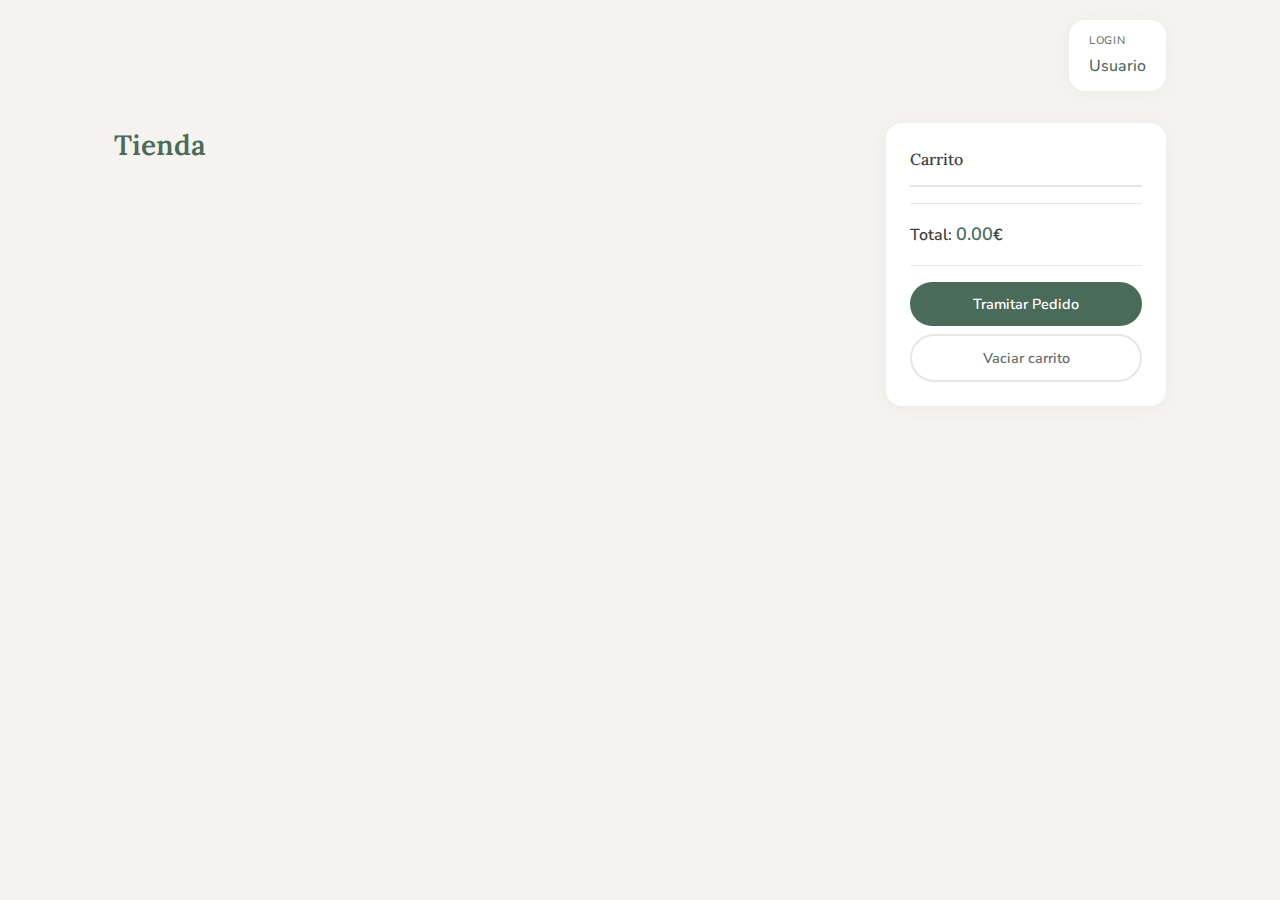
<file: index.html>
<!DOCTYPE html>
<html lang="es">
<head>
  <meta charset="UTF-8">
  <meta http-equiv="refresh" content="0;url=carrito.html">
  <title>VirtualMarket</title>
</head>
<body>
  <p>Redirigiendo a <a href="carrito.html">carrito.html</a>...</p>
</body>
</html>
</file>
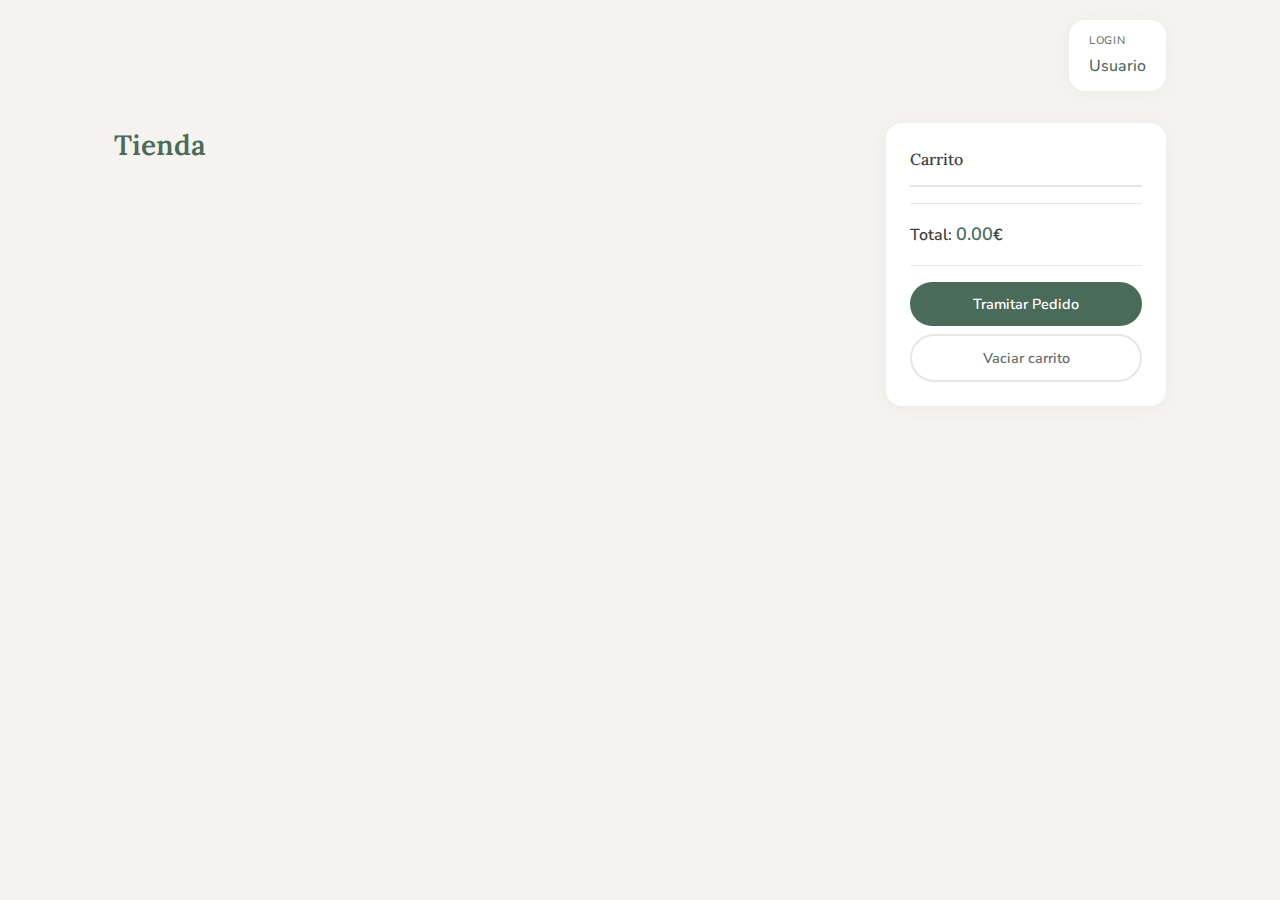
<file: carrito.html>
<!DOCTYPE html>
<html lang="es">
  <head>
    <meta charset="UTF-8" />
    <title>Carrito</title>
    <link rel="stylesheet" href="estilo.css?v=2" />
    <script src="js/code_carrito.js"></script>
  </head>
  <body>
    <header class="container">
      <!-- Login -->
      <div id="login">
        <h4>Login</h4>
        <div id="usuario">Usuario</div>
      </div>
    </header>
    <article class="container">
      <h1>Tienda</h1>
      <!-- Elementos generados a partir del JSON -->
      <div id="items"></div>

      <!-- Carrito -->
      <div id="carrito">
        <h4>Carrito</h4>
        <!-- Elementos del carrito -->
        <ul id="lista-carrito"></ul>
        <hr />
        <!-- Precio total -->
        <p>Total: <span id="total"></span>€</p>
        <hr />
        <button id="tramitar">Tramitar Pedido</button>
        <button id="borrar">Vaciar carrito</button>
      </div>
    </article>
  </body>
</html>
</file>
<file: estilo.css>
@import url('https://fonts.googleapis.com/css2?family=Lora:wght@400;500;600&family=Nunito:wght@400;500;600&display=swap');

:root {
  --color-bg: #f5f3ef;
  --color-surface: #ffffff;
  --color-primary: #4a6b5a;
  --color-accent: #8b7355;
  --color-text: #3d403c;
  --color-muted: #6b6f6a;
  --color-soft: #e8e6e1;
  --radius: 16px;
  --radius-sm: 12px;
  --radius-full: 999px;
  --shadow: 0 2px 16px rgba(74, 107, 90, 0.06);
  --shadow-soft: 0 4px 24px rgba(74, 107, 90, 0.08);
  --transition: 0.25s ease;
}

:where(*, *::before, *::after) {
  box-sizing: border-box;
}

:where(body) {
  margin: 0;
  min-height: 100vh;
  font-family: 'Nunito', sans-serif;
  background: var(--color-bg);
  color: var(--color-text);
  line-height: 1.6;
  -webkit-font-smoothing: antialiased;
}

:where(h1, h4) {
  font-family: 'Lora', serif;
  margin: 0;
  font-weight: 500;
}

:where(h1) {
  font-size: 1.75rem;
  font-weight: 600;
  color: var(--color-primary);
  margin-bottom: 1rem;
}

:where(h4) {
  font-size: 1rem;
  font-weight: 500;
  color: var(--color-text);
}

:where(p) {
  margin: 0;
}

:where(ul) {
  margin: 0;
  padding: 0;
  list-style: none;
}

:where(hr) {
  border: none;
  height: 1px;
  background: var(--color-soft);
  margin: 1rem 0;
}

:where(button) {
  font-family: inherit;
  cursor: pointer;
  border: none;
  background: none;
}

:where(header, article) {
  margin: 0;
}

.container {
  max-width: 1100px;
  margin: 0 auto;
  padding: 1.25rem 1.5rem;
}

header.container {
  display: flex;
  justify-content: flex-end;
  padding-top: 1.25rem;
  padding-bottom: 0.75rem;
}

#login {
  background: var(--color-surface);
  padding: 0.75rem 1.25rem;
  border-radius: var(--radius);
  box-shadow: var(--shadow);
}

#login :where(h4) {
  font-size: 0.6875rem;
  font-family: 'Nunito', sans-serif;
  color: var(--color-muted);
  text-transform: uppercase;
  letter-spacing: 0.06em;
  margin-bottom: 0.25rem;
}

#usuario {
  font-weight: 500;
  color: var(--color-primary);
}

article.container {
  display: grid;
  grid-template-columns: 1fr 280px;
  grid-template-rows: auto 1fr;
  gap: 2rem;
  align-items: start;
  padding-bottom: 2rem;
}

article.container h1 {
  grid-column: 1;
}

article.container #items {
  grid-column: 1;
}

article.container #carrito {
  grid-column: 2;
  grid-row: 1 / -1;
}

@media (max-width: 768px) {
  article.container {
    grid-template-columns: 1fr;
    grid-template-rows: auto;
  }

  article.container h1,
  article.container #items,
  article.container #carrito {
    grid-column: 1;
    grid-row: auto;
  }
}

#items {
  display: grid;
  grid-template-columns: repeat(auto-fill, minmax(160px, 1fr));
  gap: 1.25rem;
}

.producto {
  background: var(--color-surface);
  border-radius: var(--radius);
  padding: 1.25rem;
  box-shadow: var(--shadow);
  transition: box-shadow var(--transition), transform var(--transition);
}

.producto:hover {
  box-shadow: var(--shadow-soft);
  transform: translateY(-2px);
}

.producto :where(p) {
  font-size: 0.875rem;
  color: var(--color-text);
}

.producto :where(p):first-of-type {
  font-weight: 600;
  margin-bottom: 0.5rem;
  min-height: 2.5em;
}

.producto :where(p):last-of-type {
  color: var(--color-primary);
  font-weight: 600;
  margin-bottom: 0.5rem;
}

.card-image {
  width: 80px;
  height: 80px;
  object-fit: cover;
  border-radius: var(--radius-sm);
  display: block;
  margin: 0 auto 0.5rem;
  background: var(--color-bg);
}

.unidades {
  display: flex;
  align-items: center;
  gap: 0.5rem;
  margin-top: 0.5rem;
}

.unidades span {
  min-width: 1.5rem;
  font-weight: 500;
  color: var(--color-muted);
}

.btn-add {
  width: 32px;
  height: 32px;
  border-radius: var(--radius-full);
  background: var(--color-primary);
  color: white;
  font-size: 1.25rem;
  font-weight: 500;
  line-height: 1;
  display: flex;
  align-items: center;
  justify-content: center;
  transition: background var(--transition), transform var(--transition);
}

.btn-add:hover {
  background: #3d5a4a;
  transform: scale(1.05);
}

#carrito {
  background: var(--color-surface);
  border-radius: var(--radius);
  padding: 1.5rem;
  box-shadow: var(--shadow);
  position: sticky;
  top: 1rem;
}

#carrito :where(h4) {
  margin-bottom: 1rem;
  padding-bottom: 0.75rem;
  border-bottom: 2px solid var(--color-soft);
}

#lista-carrito li {
  padding: 0.625rem 0;
  display: flex;
  justify-content: space-between;
  align-items: center;
  gap: 0.5rem;
  font-size: 0.875rem;
  color: var(--color-text);
}

#lista-carrito li:not(:last-child) {
  border-bottom: 1px solid var(--color-soft);
}

.btn-remove {
  width: 28px;
  height: 28px;
  border-radius: var(--radius-full);
  background: var(--color-soft);
  color: var(--color-muted);
  font-size: 0.75rem;
  line-height: 1;
  flex-shrink: 0;
  transition: background var(--transition), color var(--transition);
}

.btn-remove:hover {
  background: var(--color-accent);
  color: white;
}

#carrito p {
  font-weight: 600;
  font-size: 1rem;
  margin: 0.75rem 0;
}

#total {
  color: var(--color-primary);
  font-size: 1.125rem;
}

#tramitar,
#borrar {
  width: 100%;
  padding: 0.75rem 1.25rem;
  border-radius: var(--radius-full);
  font-weight: 600;
  font-size: 0.9rem;
  transition: background var(--transition), opacity var(--transition);
}

#tramitar {
  background: var(--color-primary);
  color: white;
  margin-bottom: 0.5rem;
}

#tramitar:hover {
  opacity: 0.92;
}

#borrar {
  background: transparent;
  color: var(--color-muted);
  border: 2px solid var(--color-soft);
}

#borrar:hover {
  background: var(--color-soft);
  color: var(--color-text);
}
</file>
